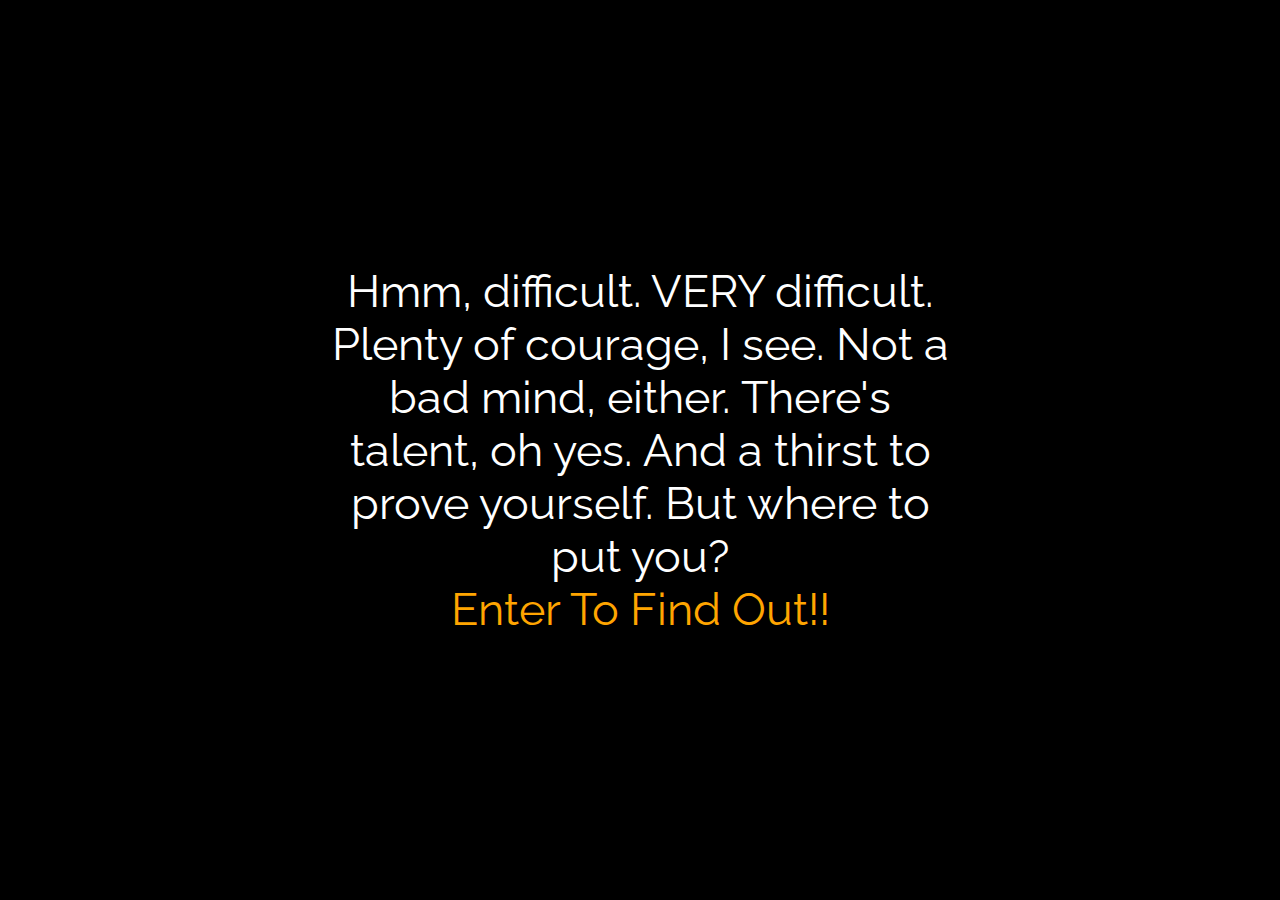
<file: index.html>
<!DOCTYPE html>
<html>

<head>
    <link rel="icon" href="logo.ico" type="image/x-icon">
    <title>SlidingPuzzleGame</title>
    <meta charset="UTF-8">
    <meta name="viewport" content="width=device-width, initial-scale=1.0">
    <meta http-equiv="X-UA-Compatible" content="ie=edge">
    <link href="https://fonts.googleapis.com/css?family=Raleway" rel="stylesheet">
    <link rel="stylesheet" href="style.css">
    <script src="./jquery.js"></script>
</head>

<body onload="startoverlay()">
    <div id="overlay1" onclick="endoverlay()">
        <div id="startext">Hmm, difficult. VERY difficult. Plenty of courage, I see. Not a bad mind, either. There's talent, oh yes. And a thirst to prove yourself. But where to put you?</br>
            <div id="entertext">Enter To Find Out!!</div>
        </div>
        <audio id="bg" controls="none" preload="auto" style="display:none">
            <source src="harry.mp3" type="audio/mp3">
        </audio>
    </div>
    <div class="head-text">Choose Your Board Wisely :)</div>
    <img src="hat.png" class="hat">
    <div class="grid-box">
        <a href="3x3puzzle.html"><img src="huf.png" class="btn" width="250px"></a>
        <a href="4x4puzzle.html"><img src="rav.png" class="btn" width="250px"></a>
        <a href="5x5puzzle.html"><img src="sly.png" class="btn" width="300px" height="330px"></a>
        <a href="4x3puzzle.html"><img src="gry.png" class="btn" width="250px"></a>
    </div>
    <script src="java.js"></script>
</body>

</html>
</file>
<file: style.css>
@import url(https://fonts.google.com/specimen/Raleway);
body {
    text-align: center;
    background-image: url(bg1.jpg);
    background-size: cover;
    background-position: center;
    background-repeat: no-repeat;
    font-family: Raleway;
    margin: 0;
    padding: 0;
    scroll-behavior: smooth;
}

.head-text {
    margin-top: 50px;
    color: #fff;
    text-shadow: 0 0 7px #fff, 0 0 10px #fff, 0 0 42px #e1ff00, 0 0 82px #e1ff00, 0 0 92px #ffff00, 0 0 102px #fff200, 0 0 151px rgb(255, 191, 0);
    font-size: 300%;
}

#overlay1 {
    position: fixed;
    width: 100%;
    height: 100%;
    top: 0;
    left: 0;
    right: 0;
    bottom: 0;
    background-color: black;
    z-index: 2;
    cursor: pointer;
}

#startext {
    font-family: inherit;
    position: absolute;
    top: 50%;
    left: 50%;
    font-size: 5vh;
    color: white;
    transform: translate(-50%, -50%);
    -ms-transform: translate(-50%, -50%);
}

#entertext {
    color: orange;
}

.hat {
    width: 15%;
    margin-top: 17%;
    margin-left: -9%;
    position: absolute;
    animation: hatanimate 4s ease-in-out infinite;
}

@keyframes hatanimate {
    from {
        transform: translateY(5%);
    }
    to {
        transform: translateY(-5%);
    }
}

.grid-box {
    margin-top: 50px;
    display: grid;
    grid-template-columns: auto auto;
}

.btn {
    cursor: pointer;
}
</file>
